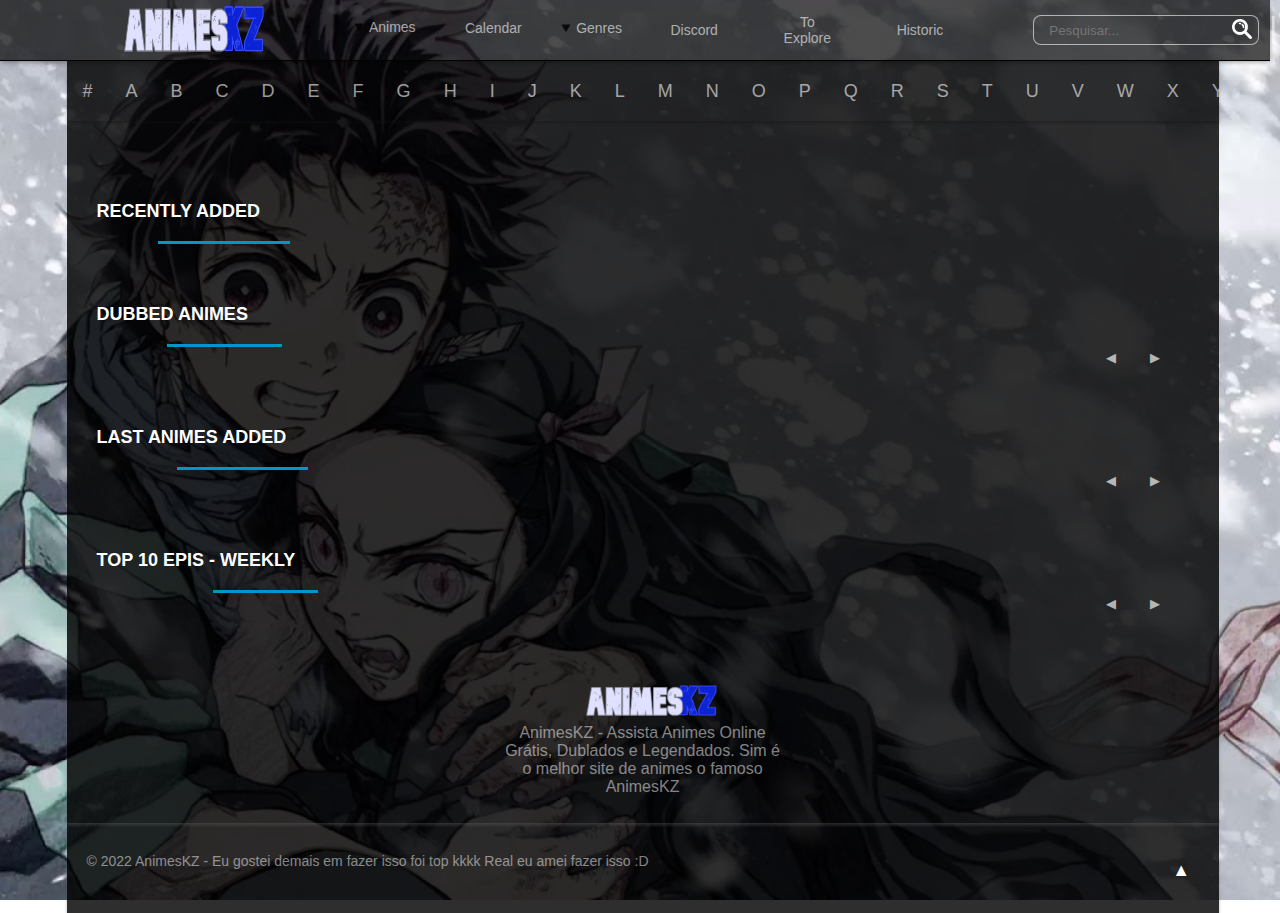
<file: index.html>
<!DOCTYPE html>
<html lang="pt-BR">
<head>
    <meta charset="UTF-8">
    <meta http-equiv="X-UA-Compatible" content="IE=edge">
    <meta name="viewport" content="width=device-width, initial-scale=1.0">
    <title>AnimesKZ</title>
    <link rel="shortcut icon" href="./Assets/img/favicon.png" type="image/x-icon">
    <link rel="stylesheet" href="./css/reset.css">
    <link rel="stylesheet" href="./css/style.css">
</head>
<body>
    <header>
        <nav class="nav">
            <div class="conteiner">
                <ul class="ul">
                    <img src="./Assets/img/logo3.png" alt="Logo do animes la" class="logo">
                    
                    <li class="li2">
                        <details class="details1" open>
                            <summary>Animes</summary>
                            <div class="tamanho">
                                <ul class="ul2">
                                    <li><a href="#">Movies</a></li>
                                    <li><a href="#">Chineses</a></li>
                                    <li><a href="#">Collection</a></li>
                                </ul>
                                <ul class="ul2">
                                    <li><a href="#">All</a></li>
                                    <li><a href="#">Cartoons</a></li>
                                    <li><a href="#">Popular</a></li>
                                </ul>
                                <ul class="ul2"> 
                                    <li><a href="#">Episodes</a></li>
                                    <li><a href="#">Dubbed</a></li>
                                </ul>
                            </div>
                        </details>
                    </li>
                    
                    <li class="li po"><a href="#">Calendar</a></li>

                    <li class="li3">
                        <details class="details2" open> 
                            <summary>Genres</summary>
                            <div class="tamanho2">
                                <ul class="ul3">
                                    <li><a href="#">Action</a></li>
                                    <li><a href="#">Adventure</a></li>
                                    <li><a href="#">Drama</a></li>
                                </ul>
                                <ul class="ul3">
                                    <li><a href="#">Comedy</a></li>
                                    <li><a href="#">Ecchi</a></li>
                                    <li><a href="#">Fantasy</a></li>
                                </ul>
                                <ul class="ul3">
                                    <li><a href="#">Isekai</a></li>
                                    <li><a href="#">Super Power</a></li>
                                    <li><a href="#">Magic</a></li>
                                </ul>
                            </div>
                        </details>
                    </li>
                    
                    <li class="li"><a href="#">Discord</a></li>
                    
                    <li class="li"><a href="#">To Explore</a></li>

                    <li class="li"><a href="#">Historic</a></li>
                </ul>
                
                <form action="">
                    <label for="buscar" hidden>Search</label>
                    <input type="search" placeholder="Pesquisar..." id="buscar" class="buscar">
                </form>
                <button class="botao">
                    <img src="./Assets/img/lupa.png" onmousemove="this.src='./Assets/img/lupa2.png'"
                    onmouseout="this.src='./Assets/img/lupa.png'">
                </button>
                <span> | </span>
                <a href="./cadastrarAnime.html" target="_blank">
                    <img src="./Assets/img/usuario.png" class="img" onmousemove="this.src='./Assets/img/usuario2.png'" onmouseout="this.src='./Assets/img/usuario.png'">
                </a>
            </div>
        </nav>
        <div class="tamanho-submenu">
            <nav class="submenu"> 
                <ul class="ul5">
                    <li><a href="#">#</a></li>
                    <li><a href="#">A</a></li>
                    <li><a href="#">B</a></li>
                    <li><a href="#">C</a></li>
                    <li><a href="#">D</a></li>
                    <li><a href="#">E</a></li>
                    <li><a href="#">F</a></li>
                    <li><a href="#">G</a></li>
                    <li><a href="#">H</a></li>
                    <li><a href="#">I</a></li>
                    <li><a href="#">J</a></li>
                    <li><a href="#">K</a></li>
                    <li><a href="#">L</a></li>
                    <li><a href="#">M</a></li>
                    <li><a href="#">N</a></li>
                    <li><a href="#">O</a></li>
                    <li><a href="#">P</a></li>
                    <li><a href="#">Q</a></li>
                    <li><a href="#">R</a></li>
                    <li><a href="#">S</a></li>
                    <li><a href="#">T</a></li>
                    <li><a href="#">U</a></li>
                    <li><a href="#">V</a></li>
                    <li><a href="#">W</a></li>
                    <li><a href="#">X</a></li>
                    <li><a href="#">Y</a></li>
                    <li><a href="#">Z</a></li>
                </ul>
            </nav>
        </div>
    </header>
    <Main class="conteiner-main">
        <h2 class="h2 h2dif">RECENTLY ADDED</h2>
        <div class="border border2"></div>
        <nav class="lancamento">   

        </nav>

        <h2 class="h2 h2dif">DUBBED ANIMES</h2>
        <div class="border border3"></div>

        <button class="lado" id="B1">◀</button>
        <button class="lado1" id="BL1">▶</button>
        <nav class="lancamento">

        </nav>

        <h2 class="h2 h2dif">LAST ANIMES ADDED</h2>
        <div class="border border4"></div>
        
        <button class="lado" id="B2">◀</button>
        <button class="lado1" id="BL2">▶</button>
        
        <nav class="lancamento">

        </nav>

        <h2 class="h2 h2dif">TOP 10 EPIS - WEEKLY</h2>
        <div class="border border5"></div>
        
        <button class="lado" id="B3">◀</button>
        <button class="lado1" id="BL3">▶</button>
        <nav class="lancamento">

        </nav>
    </Main> 
    <footer class="conteiner-footer">
        <div class="tamanho4"> 
            <nav class="footer">
                <details open class="details12">
                    <summary>Link 1</summary>
                    <ul class = "ulfooter">
                        <li><a href="#">Animes</a></li>
                        <li><a href="#">Dubbed</a></li>
                        <li><a href="#">Movies</a></li>
                        <li><a href="#">Calendar</a></li>
                        <li><a href="#">Popular</a></li>
                        <li><a href="#">Chineses</a></li>
                        <li><a href="#">Cartoons</a></li>
                        <li><a href="#">Requests</a></li>
                    </ul>
                </details>
                <details open class="details12 details123">
                    <summary>Link 2</summary>
                    <ul class = "ulfooter2">
                        <li><a href="#">Discor</a></li>
                        <li><a href="#">To explore</a></li>
                        <li><a href="#">Collection</a></li>
                        <li><a href="#">Animes</a></li>
                    </ul>
                </details>
            </nav>
            <figure class="footer-logo">
                <img src="./Assets/img/logo3.png" alt="logo animesup">
                <figcaption>AnimesKZ - Assista Animes Online Grátis, Dublados e Legendados. Sim é o melhor site de animes o famoso AnimesKZ</figcaption>
            </figure>
        </div>
        <div class="tamanho5">
            <p>© 2022 AnimesKZ - Eu gostei demais em fazer isso foi top kkkk Real eu amei fazer isso :D</p>
            <button><a href="#top">▲</a></button>
        </div>
    </footer>
    
    <script type="module"  src="./js/Modules/index.js"></script>
</body>
</html>
</file>
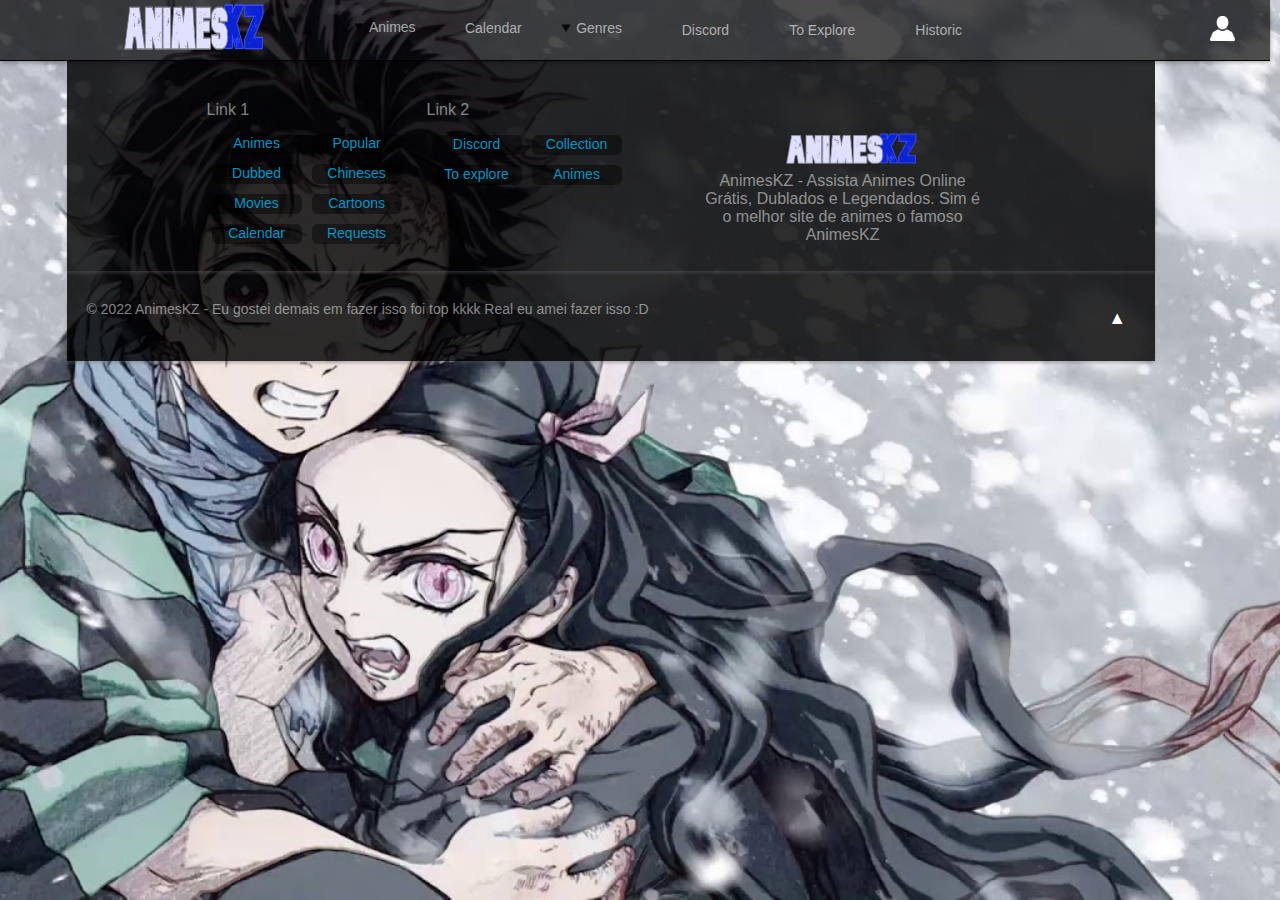
<file: AnimeDetails.html>
<!DOCTYPE html>
<html lang="pt-BR">
<head>
    <meta charset="UTF-8">
    <meta http-equiv="X-UA-Compatible" content="IE=edge">
    <meta name="viewport" content="width=device-width, initial-scale=1.0">
    <title>AnimesKZ</title>
    <link rel="shortcut icon" href="./img/favicon.png" type="image/x-icon">
    <link rel="stylesheet" href="./css/reset.css">
    <link rel="stylesheet" href="./css/animeDetails.css">
</head>
<body>
    <header>
        <nav class="nav">
            <div class="conteiner">
                <ul class="ul">
                    <a href="./index.html"><img src="./img/logo3.png" alt="Logo do animes la" class="logo"></a>
                    
                    <li class="li2">
                        <details class="details1" open>
                            <summary>Animes</summary>
                            <div class="tamanho">
                                <ul class="ul2">
                                    <li><a href="#">Movies</a></li>
                                    <li><a href="#">Chineses</a></li>
                                    <li><a href="#">Collection</a></li>
                                </ul>
                                <ul class="ul2">
                                    <li><a href="#">All</a></li>
                                    <li><a href="#">Cartoons</a></li>
                                    <li><a href="#">Popular</a></li>
                                </ul>
                                <ul class="ul2"> 
                                    <li><a href="#">Episodes</a></li>
                                    <li><a href="#">Dubbed</a></li>
                                </ul>
                            </div>
                        </details>
                    </li>
                    
                    <li class="li po"><a href="#">Calendar</a></li>

                    <li class="li3">
                        <details class="details2" open> 
                            <summary>Genres</summary>
                            <div class="tamanho2">
                                <ul class="ul3">
                                    <li><a href="#">Action</a></li>
                                    <li><a href="#">Adventure</a></li>
                                    <li><a href="#">Drama</a></li>
                                </ul>
                                <ul class="ul3">
                                    <li><a href="#">Comedy</a></li>
                                    <li><a href="#">Ecchi</a></li>
                                    <li><a href="#">Fantasy</a></li>
                                </ul>
                                <ul class="ul3">
                                    <li><a href="#">Isekai</a></li>
                                    <li><a href="#">Super Power</a></li>
                                    <li><a href="#">Magic</a></li>
                                </ul>
                            </div>
                        </details>
                    </li>
                    
                    <li class="li"><a href="#">Discord</a></li>
                    
                    <li class="li"><a href="#">To Explore</a></li>

                    <li class="li"><a href="#">Historic</a></li>
                </ul>
                <a href="./cadastrarAnime.html" target="_blank">
                    <img src="./img/usuario.png" class="img" onmousemove="this.src='./img/usuario2.png'" onmouseout="this.src='./img/usuario.png'">
                </a>
            </div>
        </nav>
    </header>
    <main>
        <div class="conteiner-Main">
            <div class="conteiner-Main2">
            </div>

            <div class="conteiner-Top">
                
            </div>
        </div>            
    </main>
    <footer class="conteiner-footer">
        <div class="tamanho4"> 
            <nav class="footer">
                <details open class="details12">
                    <summary>Link 1</summary>
                    <ul class = "ulfooter">
                        <li><a href="#">Animes</a></li>
                        <li><a href="#">Dubbed</a></li>
                        <li><a href="#">Movies</a></li>
                        <li><a href="#">Calendar</a></li>
                        <li><a href="#">Popular</a></li>
                        <li><a href="#">Chineses</a></li>
                        <li><a href="#">Cartoons</a></li>
                        <li><a href="#">Requests</a></li>
                    </ul>
                </details>
                <details open class="details12 details123">
                    <summary>Link 2</summary>
                    <ul class = "ulfooter2">
                        <li><a href="#">Discord</a></li>
                        <li><a href="#">To explore</a></li>
                        <li><a href="#">Collection</a></li>
                        <li><a href="#">Animes</a></li>
                    </ul>
                </details>
            </nav>
            <figure class="footer-logo">
                <img src="./img/logo3.png" alt="logo animesup">
                <figcaption>AnimesKZ - Assista Animes Online Grátis, Dublados e Legendados. Sim é o melhor site de animes o famoso AnimesKZ</figcaption>
            </figure>
        </div>
        <div class="tamanho5">
            <p>© 2022 AnimesKZ - Eu gostei demais em fazer isso foi top kkkk Real eu amei fazer isso :D</p>
            <button><a href="#top">▲</a></button>
        </div>
    </footer>
    <script type="module" src="./js/js-AnimeDetails/anime.js"></script>
</body>
</html>
</file>
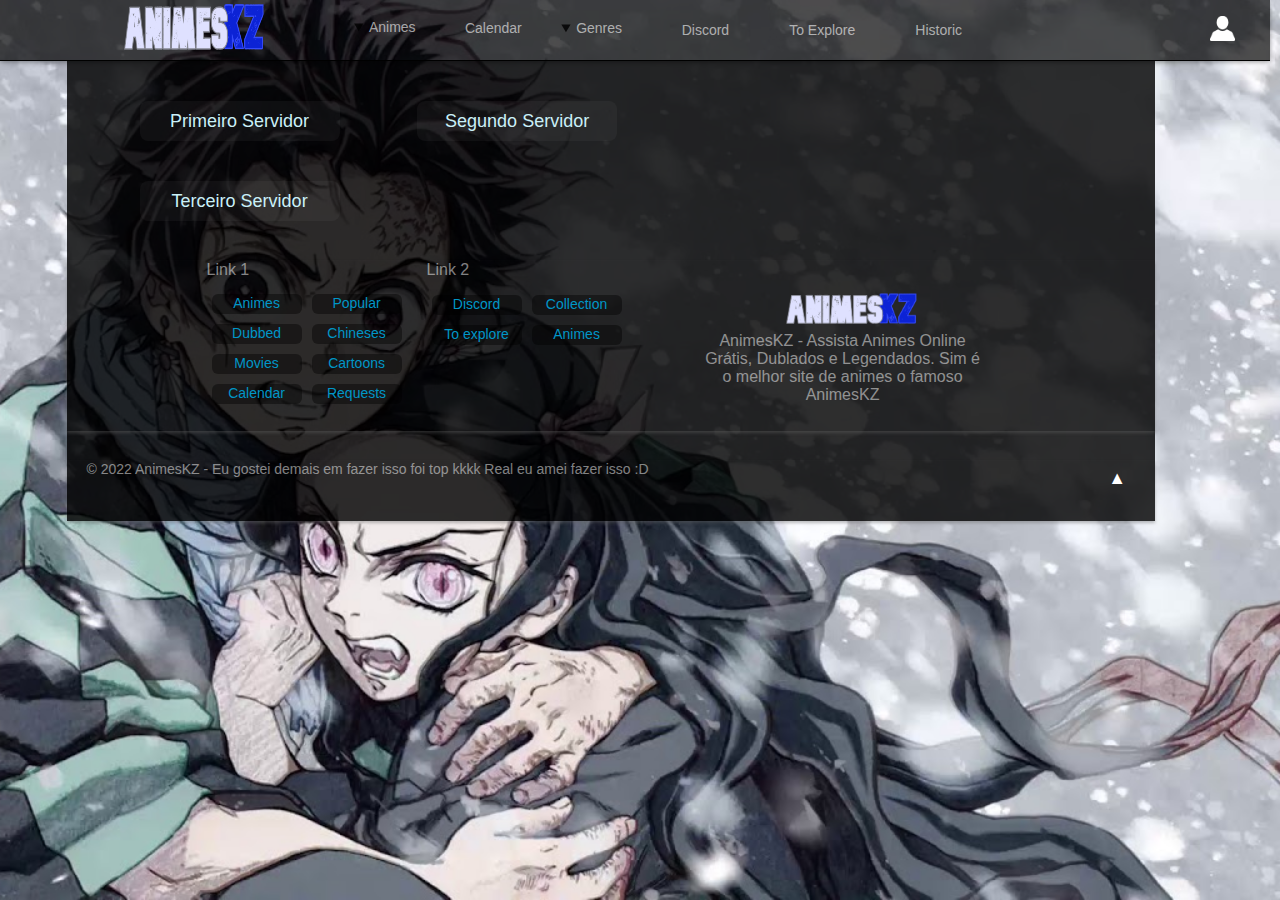
<file: episodio.html>
<!DOCTYPE html>
<html lang="pt-BR">
<head>
    <meta charset="UTF-8">
    <meta http-equiv="X-UA-Compatible" content="IE=edge">
    <meta name="viewport" content="width=device-width, initial-scale=1.0">
    <title>AnimesKZ</title>
    <link rel="shortcut icon" href="./img/favicon.png" type="image/x-icon">
    <link rel="stylesheet" href="./css/reset.css">
    <link rel="stylesheet" href="./css/episodio.css">
</head>
<body>
    <header>
        <nav class="nav">
            <div class="conteiner">
                <ul class="ul">
                    <a href="./index.html"><img src="./img/logo3.png" alt="Logo do animes la" class="logo"></a>
                    
                    <li class="li2">
                        <details class="details1" open>
                            <summary>Animes</summary>
                            <div class="tamanho">
                                <ul class="ul2">
                                    <li><a href="#">Movies</a></li>
                                    <li><a href="#">Chineses</a></li>
                                    <li><a href="#">Collection</a></li>
                                </ul>
                                <ul class="ul2">
                                    <li><a href="#">All</a></li>
                                    <li><a href="#">Cartoons</a></li>
                                    <li><a href="#">Popular</a></li>
                                </ul>
                                <ul class="ul2"> 
                                    <li><a href="#">Episodes</a></li>
                                    <li><a href="#">Dubbed</a></li>
                                </ul>
                            </div>
                        </details>
                    </li>
                    
                    <li class="li po"><a href="#">Calendar</a></li>

                    <li class="li3">
                        <details class="details2" open> 
                            <summary>Genres</summary>
                            <div class="tamanho2">
                                <ul class="ul3">
                                    <li><a href="#">Action</a></li>
                                    <li><a href="#">Adventure</a></li>
                                    <li><a href="#">Drama</a></li>
                                </ul>
                                <ul class="ul3">
                                    <li><a href="#">Comedy</a></li>
                                    <li><a href="#">Ecchi</a></li>
                                    <li><a href="#">Fantasy</a></li>
                                </ul>
                                <ul class="ul3">
                                    <li><a href="#">Isekai</a></li>
                                    <li><a href="#">Super Power</a></li>
                                    <li><a href="#">Magic</a></li>
                                </ul>
                            </div>
                        </details>
                    </li>
                    
                    <li class="li"><a href="#">Discord</a></li>
                    
                    <li class="li"><a href="#">To Explore</a></li>

                    <li class="li"><a href="#">Historic</a></li>
                </ul>
                <a href="./cadastrarAnime.html" target="_blank">
                    <img src="./img/usuario.png" class="img" onmousemove="this.src='./img/usuario2.png'" onmouseout="this.src='./img/usuario.png'">
                </a>
            </div>
        </nav>
    </header>
    <main>
        <div class="conteiner-Main">
            <div class="conteiner-Main2">
                <button class="button" id="3">Primeiro Servidor</button>
                <button class="button" id="1">Segundo Servidor</button>
                <button class="button" id="2">Terceiro Servidor</button>
            </div>

            <div class="conteiner-Top">
            </div>
        </div>            
    </main>
    <footer class="conteiner-footer">
        <div class="tamanho4"> 
            <nav class="footer">
                <details open class="details12">
                    <summary>Link 1</summary>
                    <ul class = "ulfooter">
                        <li><a href="#">Animes</a></li>
                        <li><a href="#">Dubbed</a></li>
                        <li><a href="#">Movies</a></li>
                        <li><a href="#">Calendar</a></li>
                        <li><a href="#">Popular</a></li>
                        <li><a href="#">Chineses</a></li>
                        <li><a href="#">Cartoons</a></li>
                        <li><a href="#">Requests</a></li>
                    </ul>
                </details>
                <details open class="details12 details123">
                    <summary>Link 2</summary>
                    <ul class = "ulfooter2">
                        <li><a href="#">Discord</a></li>
                        <li><a href="#">To explore</a></li>
                        <li><a href="#">Collection</a></li>
                        <li><a href="#">Animes</a></li>
                    </ul>
                </details>
            </nav>
            <figure class="footer-logo">
                <img src="./img/logo3.png" alt="logo animesup">
                <figcaption>AnimesKZ - Assista Animes Online Grátis, Dublados e Legendados. Sim é o melhor site de animes o famoso AnimesKZ</figcaption>
            </figure>
        </div>
        <div class="tamanho5">
            <p>© 2022 AnimesKZ - Eu gostei demais em fazer isso foi top kkkk Real eu amei fazer isso :D</p>
            <button><a href="#top">▲</a></button>
        </div>
    </footer>
    <script type="module" src="./js/js-Episodio/episodio.js"></script>
</body>
</html>
</file>
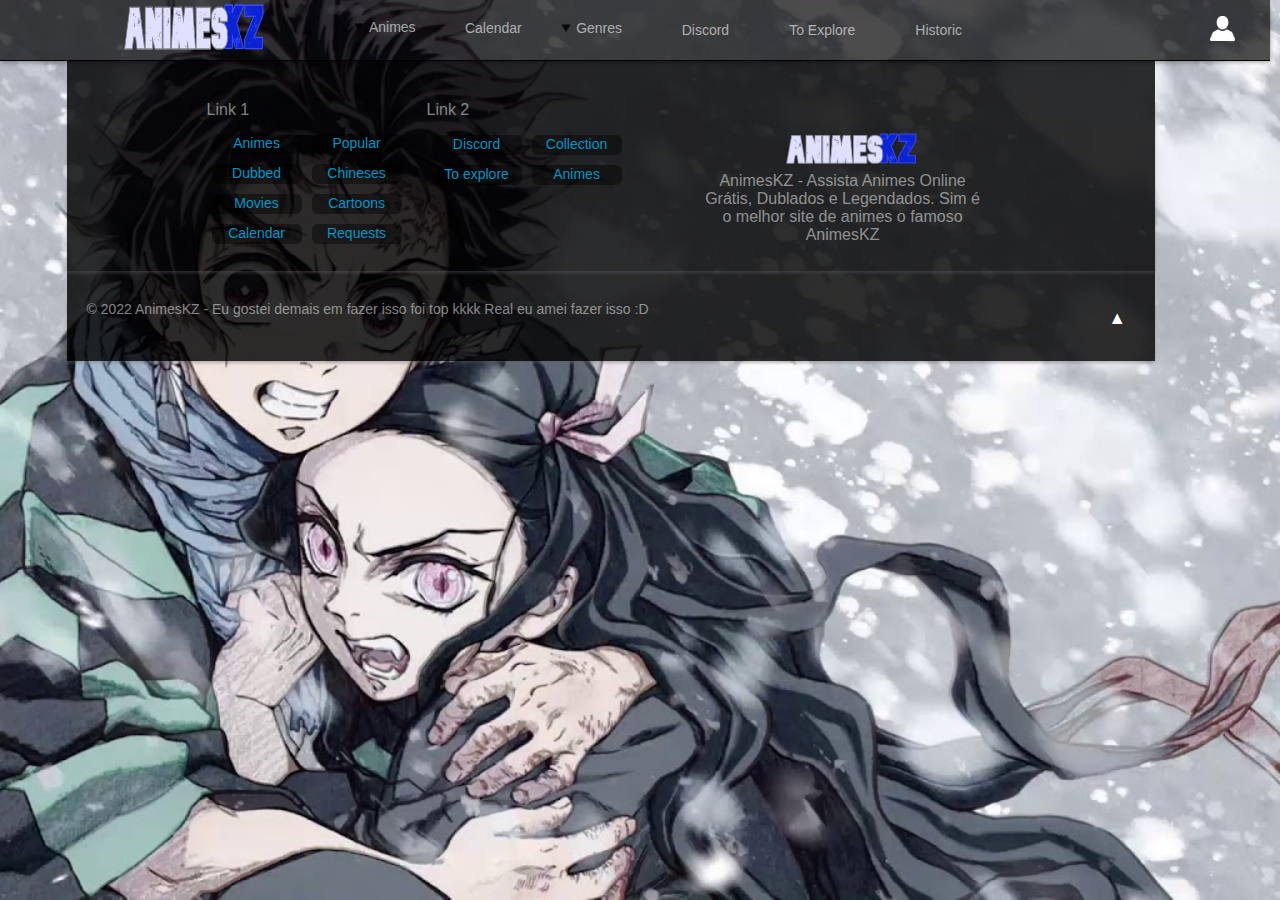
<file: Pages/AnimeDetails.html>
<!DOCTYPE html>
<html lang="pt-BR">
<head>
    <meta charset="UTF-8">
    <meta http-equiv="X-UA-Compatible" content="IE=edge">
    <meta name="viewport" content="width=device-width, initial-scale=1.0">
    <title>AnimesKZ</title>
    <link rel="shortcut icon" href="../Assets/img/favicon.png" type="image/x-icon">
    <link rel="stylesheet" href="../css/reset.css">
    <link rel="stylesheet" href="../css/animeDetails.css">
</head>
<body>
    <header>
        <nav class="nav">
            <div class="conteiner">
                <ul class="ul">
                    <a href="../index.html"><img src="../Assets/img/logo3.png" alt="Logo do animes la" class="logo"></a>
                    
                    <li class="li2">
                        <details class="details1" open>
                            <summary>Animes</summary>
                            <div class="tamanho">
                                <ul class="ul2">
                                    <li><a href="#">Movies</a></li>
                                    <li><a href="#">Chineses</a></li>
                                    <li><a href="#">Collection</a></li>
                                </ul>
                                <ul class="ul2">
                                    <li><a href="#">All</a></li>
                                    <li><a href="#">Cartoons</a></li>
                                    <li><a href="#">Popular</a></li>
                                </ul>
                                <ul class="ul2"> 
                                    <li><a href="#">Episodes</a></li>
                                    <li><a href="#">Dubbed</a></li>
                                </ul>
                            </div>
                        </details>
                    </li>
                    
                    <li class="li po"><a href="#">Calendar</a></li>

                    <li class="li3">
                        <details class="details2" open> 
                            <summary>Genres</summary>
                            <div class="tamanho2">
                                <ul class="ul3">
                                    <li><a href="#">Action</a></li>
                                    <li><a href="#">Adventure</a></li>
                                    <li><a href="#">Drama</a></li>
                                </ul>
                                <ul class="ul3">
                                    <li><a href="#">Comedy</a></li>
                                    <li><a href="#">Ecchi</a></li>
                                    <li><a href="#">Fantasy</a></li>
                                </ul>
                                <ul class="ul3">
                                    <li><a href="#">Isekai</a></li>
                                    <li><a href="#">Super Power</a></li>
                                    <li><a href="#">Magic</a></li>
                                </ul>
                            </div>
                        </details>
                    </li>
                    
                    <li class="li"><a href="#">Discord</a></li>
                    
                    <li class="li"><a href="#">To Explore</a></li>

                    <li class="li"><a href="#">Historic</a></li>
                </ul>
                <a href="./Assets/cadastrarAnime.html" target="_blank">
                    <img src="../Assets/img/usuario.png" class="img" onmousemove="this.src='../Assets/img/usuario2.png'" onmouseout="this.src='../Assets/img/usuario.png'">
                </a>
            </div>
        </nav>
    </header>
    <main>
        <div class="conteiner-Main">
            <div class="conteiner-Main2">
            </div>

            <div class="conteiner-Top">
                
            </div>
        </div>            
    </main>
    <footer class="conteiner-footer">
        <div class="tamanho4"> 
            <nav class="footer">
                <details open class="details12">
                    <summary>Link 1</summary>
                    <ul class = "ulfooter">
                        <li><a href="#">Animes</a></li>
                        <li><a href="#">Dubbed</a></li>
                        <li><a href="#">Movies</a></li>
                        <li><a href="#">Calendar</a></li>
                        <li><a href="#">Popular</a></li>
                        <li><a href="#">Chineses</a></li>
                        <li><a href="#">Cartoons</a></li>
                        <li><a href="#">Requests</a></li>
                    </ul>
                </details>
                <details open class="details12 details123">
                    <summary>Link 2</summary>
                    <ul class = "ulfooter2">
                        <li><a href="#">Discord</a></li>
                        <li><a href="#">To explore</a></li>
                        <li><a href="#">Collection</a></li>
                        <li><a href="#">Animes</a></li>
                    </ul>
                </details>
            </nav>
            <figure class="footer-logo">
                <img src="../Assets/img/logo3.png" alt="logo animesup">
                <figcaption>AnimesKZ - Assista Animes Online Grátis, Dublados e Legendados. Sim é o melhor site de animes o famoso AnimesKZ</figcaption>
            </figure>
        </div>
        <div class="tamanho5">
            <p>© 2022 AnimesKZ - Eu gostei demais em fazer isso foi top kkkk Real eu amei fazer isso :D</p>
            <button><a href="#top">▲</a></button>
        </div>
    </footer>
    <script type="module" src="../js/Controllers/anime.js"></script>
</body>
</html>
</file>
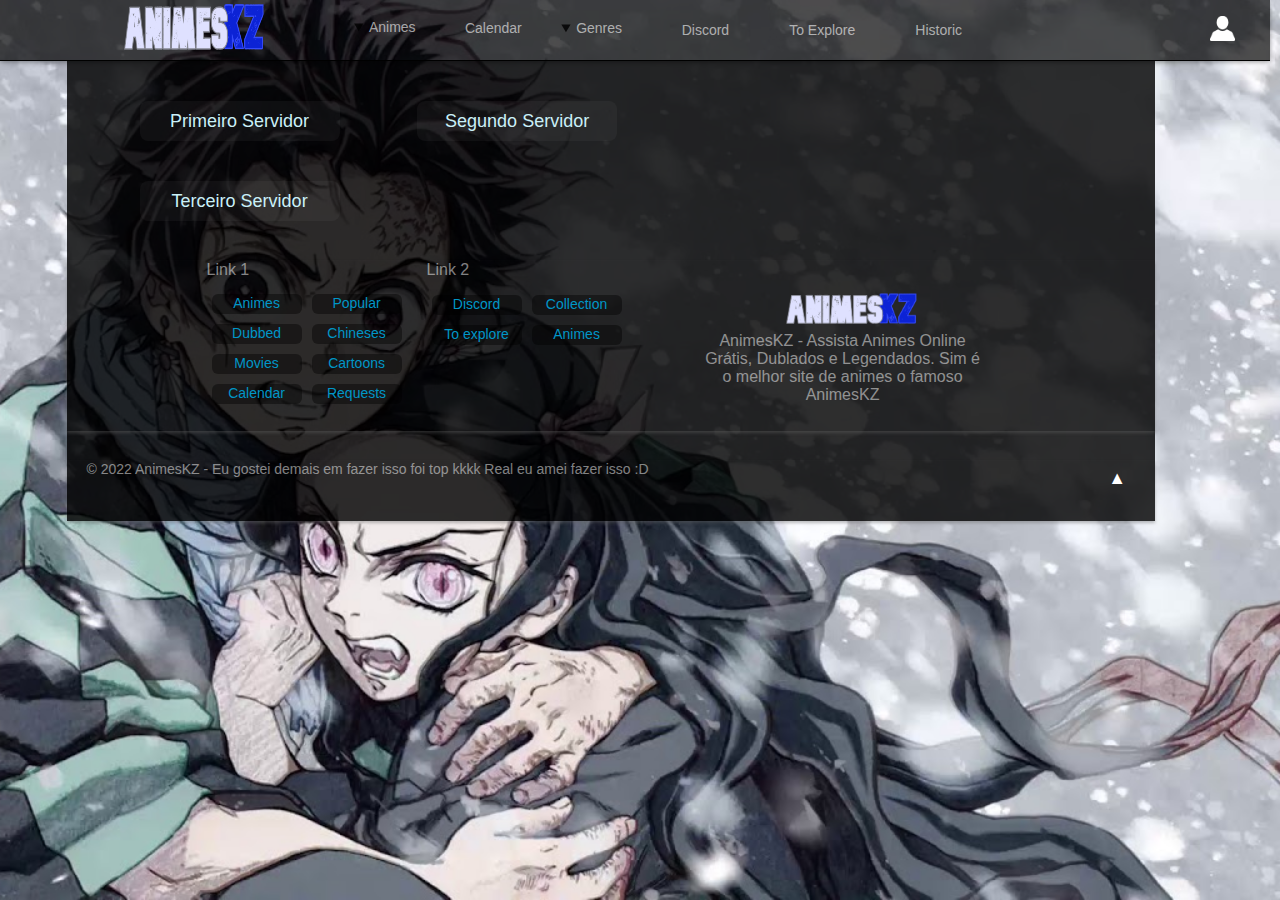
<file: Pages/episodio.html>
<!DOCTYPE html>
<html lang="pt-BR">
<head>
    <meta charset="UTF-8">
    <meta http-equiv="X-UA-Compatible" content="IE=edge">
    <meta name="viewport" content="width=device-width, initial-scale=1.0">
    <title>AnimesKZ</title>
    <link rel="shortcut icon" href="../Assets/img/favicon.png" type="image/x-icon">
    <link rel="stylesheet" href="../css/reset.css">
    <link rel="stylesheet" href="../css/episodio.css">
</head>
<body>
    <header>
        <nav class="nav">
            <div class="conteiner">
                <ul class="ul">
                    <a href="../index.html"><img src="../Assets/img/logo3.png" alt="Logo do animes la" class="logo"></a>
                    
                    <li class="li2">
                        <details class="details1" open>
                            <summary>Animes</summary>
                            <div class="tamanho">
                                <ul class="ul2">
                                    <li><a href="#">Movies</a></li>
                                    <li><a href="#">Chineses</a></li>
                                    <li><a href="#">Collection</a></li>
                                </ul>
                                <ul class="ul2">
                                    <li><a href="#">All</a></li>
                                    <li><a href="#">Cartoons</a></li>
                                    <li><a href="#">Popular</a></li>
                                </ul>
                                <ul class="ul2"> 
                                    <li><a href="#">Episodes</a></li>
                                    <li><a href="#">Dubbed</a></li>
                                </ul>
                            </div>
                        </details>
                    </li>
                    
                    <li class="li po"><a href="#">Calendar</a></li>

                    <li class="li3">
                        <details class="details2" open> 
                            <summary>Genres</summary>
                            <div class="tamanho2">
                                <ul class="ul3">
                                    <li><a href="#">Action</a></li>
                                    <li><a href="#">Adventure</a></li>
                                    <li><a href="#">Drama</a></li>
                                </ul>
                                <ul class="ul3">
                                    <li><a href="#">Comedy</a></li>
                                    <li><a href="#">Ecchi</a></li>
                                    <li><a href="#">Fantasy</a></li>
                                </ul>
                                <ul class="ul3">
                                    <li><a href="#">Isekai</a></li>
                                    <li><a href="#">Super Power</a></li>
                                    <li><a href="#">Magic</a></li>
                                </ul>
                            </div>
                        </details>
                    </li>
                    
                    <li class="li"><a href="#">Discord</a></li>
                    
                    <li class="li"><a href="#">To Explore</a></li>

                    <li class="li"><a href="#">Historic</a></li>
                </ul>
                <a href="./cadastrarAnime.html" target="_blank">
                    <img src="../Assets/img/usuario.png" class="img" onmousemove="this.src='../Assets/img/usuario2.png'" onmouseout="this.src='../Assets/img/usuario.png'">
                </a>
            </div>
        </nav>
    </header>
    <main>
        <div class="conteiner-Main">
            <div class="conteiner-Main2">
                <button class="button" id="3">Primeiro Servidor</button>
                <button class="button" id="1">Segundo Servidor</button>
                <button class="button" id="2">Terceiro Servidor</button>
            </div>

            <div class="conteiner-Top">
            </div>
        </div>            
    </main>
    <footer class="conteiner-footer">
        <div class="tamanho4"> 
            <nav class="footer">
                <details open class="details12">
                    <summary>Link 1</summary>
                    <ul class = "ulfooter">
                        <li><a href="#">Animes</a></li>
                        <li><a href="#">Dubbed</a></li>
                        <li><a href="#">Movies</a></li>
                        <li><a href="#">Calendar</a></li>
                        <li><a href="#">Popular</a></li>
                        <li><a href="#">Chineses</a></li>
                        <li><a href="#">Cartoons</a></li>
                        <li><a href="#">Requests</a></li>
                    </ul>
                </details>
                <details open class="details12 details123">
                    <summary>Link 2</summary>
                    <ul class = "ulfooter2">
                        <li><a href="#">Discord</a></li>
                        <li><a href="#">To explore</a></li>
                        <li><a href="#">Collection</a></li>
                        <li><a href="#">Animes</a></li>
                    </ul>
                </details>
            </nav>
            <figure class="footer-logo">
                <img src="../Assets/img/logo3.png" alt="logo animesup">
                <figcaption>AnimesKZ - Assista Animes Online Grátis, Dublados e Legendados. Sim é o melhor site de animes o famoso AnimesKZ</figcaption>
            </figure>
        </div>
        <div class="tamanho5">
            <p>© 2022 AnimesKZ - Eu gostei demais em fazer isso foi top kkkk Real eu amei fazer isso :D</p>
            <button><a href="#top">▲</a></button>
        </div>
    </footer>
    <script type="module" src="../js/Controllers/episodio.js"></script>
</body>
</html>
</file>
<file: css/style.css>
body{
    background-image: url(../img/Backgorund.jpg);
    overflow-x: hidden;
    background-attachment: fixed;
    position: relative;
    background-size: cover;
    background-repeat: no-repeat;
    background-position: center;
}
.nav{
    display: flex;
    width: 99.2vw;
    display: flex;
    flex-wrap: nowrap;
    justify-content: space-around;
    align-items: center;
    box-shadow: 0 1px 5px rgb(0 0 0 / 40%);
    border-bottom: 1px solid #000;
    background-color: #000000b2;
}
.conteiner{
    width: 1200px;
    height: 60px;
    display: flex;
    flex-wrap: nowrap;
    align-items: center;
    
}
.conteiner .ul{
    display: flex;
    flex-direction: row;
    align-items: center;
    font-size: 14px;
}

.conteiner .ul .logo{
    height: 60px;
    width: 300px;
    margin-bottom: 5px;
}

.conteiner .ul .li{
    padding: 0px 30px;
    text-align: center;
}
.conteiner .ul .po{
    margin-bottom: 5px;
}
.conteiner .ul .li2{
    margin-bottom: 32px;
    padding: 0px 0px;
    margin-left: 0px;
    width: 100px;
}
.conteiner .ul .tamanho{
    padding-left: 20px;
    margin-bottom: 20px;
    padding: 0px 20px;
    width: 300px;
    display: flex;
    transform: matrix(1, 0, 0, 1, 10, 0);
}
.conteiner .ul .li3{
    margin-bottom: 18px;
    padding: 0px 0px;
    width: 100px;
}
.conteiner .ul .tamanho2{
    width: 300px;
    padding-left: 20px;
    display: flex;
    transform: matrix(1, 0, 0, 1, 10, 0);

}
.conteiner .ul .tamanho .ul2,.conteiner .ul .tamanho2 .ul3{
    list-style-type: "▸";
    color: rgba(255, 255, 255, 0.6);
}
.conteiner .ul .tamanho .ul2 li{
    margin-right: 30px;
    margin-bottom: 15px;
    text-align: left;
}
.conteiner .ul .tamanho2 .ul3 li{
    margin-right: 30px;
    margin-bottom: 15px;
    text-align: left;
}
.conteiner .ul .li a, .li2  a, .li2 summary, .li3 a, .li3 summary{
    color: rgba(255, 255, 255, 0.6);
    text-decoration: none;
}
.conteiner .ul  .li2 .details1{
    margin-top: 29px;
    text-align: center;
}
.conteiner .ul  .li3 .details2{
    width: 80px;
    margin-top: 17px;
    text-align: center;
}
.conteiner .details1[open], .conteiner .details2[open]{
    overflow: hidden;
    height: 20px;
}
.conteiner .details1[open]:hover, .conteiner .details2[open]:hover{
    overflow: visible;
}
.details1[open]:hover  .tamanho, .conteiner .details2[open]:hover .tamanho2{
    background-color: rgba(0, 0, 0, 0.813);
}
.conteiner .details1[open] .ul2{
    padding-top: 29px;
    display: inline-block;
}
.conteiner .details2[open] .ul3{
    padding-top: 29px;
    display: inline-block;
}

/* Parte do hover para mudar de cor*/
    .conteiner .ul .li2 summary:hover{
        color: #0096c7;
        cursor: pointer;
    }
    .conteiner .ul .li2 summary::marker{
        color: #000000d1;
    }
    .conteiner .ul .li2 .details1 .tamanho .ul2 li:hover{
        color: #0096c7;
    }
    .conteiner .ul .li2 .details1 .tamanho .ul2 a:hover{
        color: #0096c7;
    }
    
    .conteiner .ul .li3 summary:hover{
        color: #0096c7;
        cursor: pointer;
    }
    .conteiner .ul .li3 summary::marker{
        color: #000000d1;
    }
    .conteiner .ul .li3 .details2 .tamanho2 .ul3 li:hover{
        color: #0096c7;
    }
    .conteiner .ul .li3 .details2 .tamanho2 .ul3 a:hover{
        color: #0096c7;
    }

    .conteiner .ul .li a:hover{
        color: #0096c7;
    }

/* Pesquisa */
    .botao img{
        height: 20px;
        width: 20px;
    }
    .botao{
        background-color: rgba(0, 0, 0, 0);
        border: 0.5px solid rgba(255, 255, 255, 0.6);
        border-left: 0px;
        height: 30px;
        border-top-right-radius: 8px;
        border-bottom-right-radius: 8px;
    }

    .buscar{
        margin: 0 auto;
        margin-left: 60px;
        height: 30px;
        background-color: rgba(0, 0, 0, 0);
        color: rgba(255, 255, 255, 0.6);
        border: 0.5px solid rgba(255, 255, 255, 0.6);
        border-right: 0px solid rgba(255, 255, 255, 0.6);
        border-top-left-radius: 8px;
        border-bottom-left-radius: 8px;
        padding-left: 15px;
    }
    
    .buscar:hover,.buscar:focus, .buscar::selection{
        outline: none;
    }

    span{
        padding: 0px 10px 5px;
        font-size: 30px;
        color: rgba(255, 255, 255, 0.6);
        cursor: pointer;
    }

    .img{
        height: 25px;
        width: 25px;
    }

/* SubMenu */
    .tamanho-submenu{
        margin-left: 5.2%;
        width: 90vw;
        height: 60px;
        background-color: #000000d1;
        overflow-x: scroll;
        overflow-y: hidden;
        box-shadow: 0px 2px 3px rgba(101, 101, 101, 0.424);
    }

    .tamanho-submenu::-webkit-scrollbar-track{
        display: none;
    }

    .tamanho-submenu::-webkit-scrollbar{
        display: none;
    }


    .submenu .ul5{
        display: flex;
        justify-content: space-around;
        font-size: 18px;
        text-align: center;
    }
    .submenu .ul5 li{
        padding: 20px 17px 18px 16px;
        width: 59px;
    }
    .submenu .ul5 li:hover{
        cursor: pointer;
        background-color: #0096c7;
    }
    
    .submenu .ul5 li a{
        color: rgba(255, 255, 255, 0.6);
        text-align: center;
        font-weight: 400;
        text-decoration: none;
    }

    .submenu .ul5 li:hover a{
        color: white;
    }

/* main */
    .conteiner-main{
        margin-left: 5.2%;
        width: 90vw;
        height: 100%;
        display: flex;
        padding-top: 20px;
        background-color: #000000d1;
        display: inline-block;
    }


    .conteiner-main .h2{
        color: rgb(255, 255, 255);
        margin-left: 30px;
        height: 20px;
        font-weight: bold;
        font-size: 18px;
        text-transform: uppercase;
    }

    .conteiner-main .border{
        border-bottom: 3px solid #0096c7;
        width: 75px;
        margin-top: 20px;
        margin-left: 101px;
    }


    .conteiner-main .lancamento ul{
        margin-left: 10px;
        display: flex;
        width: 89.5vw;
        overflow: auto;
        padding: 0px 2.5%;
        transition: 0.8s;
    }

    .conteiner-main .lancamento ul::-webkit-scrollbar-track {
        display: none;
    }
   
    .conteiner-main .lancamento ul::-webkit-scrollbar {
        width: 6px;
        background: #F4F4F4;
        display: none;
    }
    .conteiner-main .lancamento ul::-webkit-scrollbar-thumb {
        background: #dad7d7;
    }
    
    .conteiner-main .lancamento ul li{
        margin-right: 55px;
    }

    .conteiner-main .lancamento figure{
        height: 259px; 
        width: 185px;
        overflow: hidden;
        border-radius: 8px;
        margin: 0 auto;
        margin-top: 30px;
    }

    .conteiner-main .lancamento a{
        text-decoration: none;
    }
    .conteiner-main .lancamento p{
        color: rgb(255, 255, 255);
        margin-top: 10px;
        margin-bottom: 10px;
        width: 185px;
        height: 18px;
        text-overflow: ellipsis;
        overflow: hidden;
        text-align: center;
        white-space: nowrap;
    }
    
    /* parte do hover do lançamentos */
    .conteiner-main .lancamento li:hover figure img{
        filter: brightness(40%);
    }
    
    .conteiner-main .lancamento li:hover p{
        color: #0096c7;
    }

/* Adicionado Recentes */
    .conteiner-main .h2dif{
        margin-top: 60px;
    }
    .conteiner-main .border2{
        margin-left: 91px;
        width: 132px;
    }

    .conteiner-main .lancamento .ul{
        margin-top: 50px;
        display: flex;
        width: 90.4vw;
        margin-left: 6%;
        flex-wrap: wrap;
        overflow: auto;
    }


    .conteiner-main .lancamento .ul li{
        margin-right: 5%
    }
    
    .lancamento .ul li figure{
        width: 287px;
        height: 158px;
        border-radius: 8px;
        overflow: hidden;
    }
    .conteiner-main .lancamento .p2{
        width: 280px;
    }
    .conteiner-main .lancamento .p3{
        font-weight: 400;
        font-size: 14px;
        color: rgba(255, 255, 255, 0.5);
    }
    .conteiner-main .lancamento .p3:hover{
        color: rgba(255, 255, 255, 0.5);
    }

/* Filmes adicionados */
    .conteiner-main .border3{
        margin-left: 100px;
        width: 115px;
    }

 /* Ultimos animes lançados  */
    .conteiner-main .border4{
        margin-left: 110px;
        width: 131px;
    }

/*  TOP 10 EPIS - SEMANAL */
    .conteiner-main .border5{
        margin-left: 146px;
        width: 105px;
    }

    .conteiner-main .lancamento .ul5{
        margin-bottom: 50px;
    }

/* footer */

    .conteiner-footer{
        width: 90vw;
        background-color: #000000d1;
        margin-left: 5.2%;
        height: 100%;
        display: inline-block;
    }
    .conteiner-footer .tamanho4{
        margin-top: 40px;
        display: flex;
        justify-content: space-around;
        align-items: center;
        width: 100%;
        height: 170px;
        padding-left: 120px;
        padding-right: 120px;
        box-shadow: 0px 2px 3px rgba(101, 101, 101, 0.424);
    }
    
    .conteiner-footer .footer{
        display: flex;
        justify-content: space-between;
        margin-bottom: 80px;
        width: 30vw;
        margin-right: 80px;
    }
    .conteiner-footer .footer .details12{
        display: flex;
        height: 90px;
        flex-wrap: wrap;
        width: 200px;
        margin-left: 20px;
    }
    .conteiner-footer .footer .details12 .ulfooter2{
        display: flex;
        margin-top: 10px;
        align-items: center;
        flex-direction: column;
        height: 60px;
        width: 200px;
        flex-wrap: wrap;
    }
    .conteiner-footer .footer .details12 .ulfooter{
        display: flex;
        margin-top: 10px;
        align-items: center;
        flex-direction: column;
        height: 120px;
        width: 200px;
        flex-wrap: wrap;
    }

    .conteiner-footer .footer .details12 summary{
        
        color: rgba(255, 255, 255, 0.5);
        text-align: center;
        cursor:default;
    }


    .conteiner-footer .footer .details12 summary::marker{
        background-color: #000000d1;
        content: "";
    }

    .conteiner-footer .footer .details12 li{
        height: 20px;
        width: 90px;
        background-color: #00000068;
        margin: 5px 5px;
        text-align: center;
        border-radius: 6px;
    }

    .conteiner-footer .footer .details12 li a{
        color: #0096c7;
        font-size: 14px;
        text-decoration: none;
    }

    /* sistema de hover */
    .conteiner-footer .footer .details12 li:hover{
        background-color: #3a393968;
    }

    /* outro lado do footer */
    .conteiner-footer .footer-logo img{
        height: 40px;
        width: 280px;
    }
    .conteiner-footer .footer-logo{
        margin: 0 auto;
        overflow: visible;
    }
    .conteiner-footer .footer-logo figcaption{
        color: rgba(255, 255, 255, 0.5);
        display: flex;
        width: 280px;
        text-align: center;
    }

/* Parte final */
    .conteiner-footer .tamanho5{
        display: flex;
        width: 100%;
        height: 60px;
        margin-top: 30px;
        box-shadow: 0px 2px 3px rgba(101, 101, 101, 0.424);
        justify-content: space-between;
        padding: 0px 20px;
    }
    .conteiner-footer .tamanho5 p{
        color: rgba(255, 255, 255, 0.5);
        font-size: 14px;
    }
    .conteiner-footer .tamanho5 button{
        height: 35px;
        width: 35px;
        border: none;
        font-size: 18px;
        background-color: #00000000;
        border-radius: 8px;
    }

    .conteiner-footer .tamanho5 button a{
        text-decoration: none;
        font-size: 18px;
        color: #fff;
    }

    .conteiner-footer .tamanho5 button:hover a{
        color: #0096c7;
    }


/* A parte do botao para lado e pro outro */
.lado {
    width: 40px;
    height: 20px;
    margin-left: 80vw;
    color: rgba(255, 255, 255, 0.665);
    background-color: #00000000;
    border: none;
}

.lado:hover{
    cursor: pointer;
    color: #0096c7;
}

.lado1{
    margin-left: 0px;
    width: 40px;
    height: 20px;
    color: rgba(255, 255, 255, 0.665);
    background-color: #00000000;
    border: none;
}

.lado1:hover{
    cursor: pointer;
    color: #0096c7;
}

@media screen and (max-width: 1350px) {
    .conteiner-main .lancamento .ul li{
        margin-right: 1%;
    }
    .conteiner-main .lancamento ul{
        padding: 0;
    }
    .conteiner-footer .footer{
        
        justify-content: center;
        align-items: center;
    }
    .conteiner-footer .footer{
        display: none;
    }
  }
</file>
<file: css/animeDetails.css>
body{
    background-image: url(../img/Backgorund.jpg);
    overflow-x: hidden;
    background-attachment: fixed;
    position: relative;
    background-size: cover;
    background-repeat: no-repeat;
    background-position: center;
}
.nav{
    display: flex;
    width: 99.2vw;
    display: flex;
    flex-wrap: nowrap;
    justify-content: space-around;
    align-items: center;
    box-shadow: 0 1px 5px rgb(0 0 0 / 40%);
    border-bottom: 1px solid #000;
    background-color: #000000b2;
}
.conteiner{
    width: 1200px;
    height: 60px;
    display: flex;
    flex-wrap: nowrap;
    align-items: center;
    justify-content: space-between;
}
.conteiner .ul{
    display: flex;
    flex-direction: row;
    align-items: center;
    font-size: 14px;
}

.conteiner .ul .logo{
    height: 60px;
    width: 300px;
    margin-bottom: 5px;
}

.conteiner .ul .li{
    padding: 0px 30px;
    text-align: center;
}

.conteiner .ul .po{
    margin-bottom: 5px;
}

.conteiner .ul .li2{
    margin-bottom: 32px;
    padding: 0px 0px;
    margin-left: 0px;
    width: 100px;
}

.conteiner .ul .tamanho{
    padding-left: 20px;
    margin-bottom: 20px;
    padding: 0px 20px;
    width: 300px;
    display: flex;
    transform: matrix(1, 0, 0, 1, 10, 0);
}


.conteiner .ul .li3{
    margin-bottom: 18px;
    padding: 0px 0px;
    width: 100px;
}

.conteiner .ul .tamanho2{
    width: 300px;
    padding-left: 20px;
    display: flex;
    transform: matrix(1, 0, 0, 1, 10, 0);
}
.conteiner .ul .tamanho .ul2,.conteiner .ul .tamanho2 .ul3{
    list-style-type: "▸";
    color: rgba(255, 255, 255, 0.6);
}
.conteiner .ul .tamanho .ul2 li{
    margin-right: 30px;
    margin-bottom: 15px;
    text-align: left;
}
.conteiner .ul .tamanho2 .ul3 li{
    margin-right: 30px;
    margin-bottom: 15px;
    text-align: left;
}
.conteiner .ul .li a, .li2  a, .li2 summary, .li3 a, .li3 summary{
    color: rgba(255, 255, 255, 0.6);
    text-decoration: none;
}

.conteiner .ul  .li2 .details1{
    margin-top: 29px;
    text-align: center;
}
.conteiner .ul  .li3 .details2{
    width: 80px;
    margin-top: 17px;
    text-align: center;
}
.conteiner .details1[open], .conteiner .details2[open]{
    overflow: hidden;
    height: 20px;
    
}
.conteiner .details1[open]:hover, .conteiner .details2[open]:hover{
    overflow: visible;
}
.details1[open]:hover  .tamanho, .conteiner .details2[open]:hover .tamanho2{
    background-color: rgba(0, 0, 0, 0.813);
}


.conteiner .details1[open] .ul2{
    padding-top: 29px;
    display: inline-block;
}
.conteiner .details2[open] .ul3{
    padding-top: 29px;
    display: inline-block;
}

/* Parte do hover para mudar de cor*/
    .conteiner .ul .li2 summary:hover{
        color: #0096c7;
        cursor: pointer;
    }
    .conteiner .ul .li2 summary::marker{
        color: #000000d1;
    }
    .conteiner .ul .li2 .details1 .tamanho .ul2 li:hover{
        color: #0096c7;
    }
    .conteiner .ul .li2 .details1 .tamanho .ul2 a:hover{
        color: #0096c7;
    }
    
    .conteiner .ul .li3 summary:hover{
        color: #0096c7;
        cursor: pointer;
    }
    .conteiner .ul .li3 summary::marker{
        color: #000000d1;
    }
    .conteiner .ul .li3 .details2 .tamanho2 .ul3 li:hover{
        color: #0096c7;
    }
    .conteiner .ul .li3 .details2 .tamanho2 .ul3 a:hover{
        color: #0096c7;
    }

    .conteiner .ul .li a:hover{
        color: #0096c7;
    }

    .img{
        height: 25px;
        width: 25px;
    }


/* Parte do Main*/

.conteiner-Main{
    width: 85vw;
    margin-left: 5.2%;
    background-color: #000000d1;
    display: flex;
}

.conteiner-title{
    display: flex;
    flex-direction: row;
    color: white;
    border: 0.5px solid #ababab3e;
    border-left: none;
    border-top: none;
    padding: 20px;
    width: 65vw;
    padding-left: 100px;
}

.conteiner-title .img{
    width: 20%;
    height: 25%;
    margin-right: 4%;
}

.conteiner-title ul li .title{
    font-size: 26px;
    font-weight: bold;
    font-family: 'Courier New', Courier, monospace;
    margin-bottom: 10px;
}

.conteiner-title ul li .subTitle{
    font-size: 16px;
    font-weight: bold;
    font-family: 'Courier New', Courier, monospace;
    color: #ababab;
    font-weight: 400;
    margin-bottom: 20px;
    border-bottom: 0.5px solid #ababab3e;
}
.conteiner-title .div-genero{
    display: flex;
    margin-bottom: 20px;
    font-size: 12px;
    font-weight: 400;
}
.conteiner-title .div-genero ul{
    display: flex;
    flex-direction: row;
    align-items: center;
    margin-left: 10px;
}

.conteiner-title .div-genero ul li{
    margin-right: 20px;
}

.conteiner-title .div-genero ul li span{
    color: #ababab;
    cursor: none;
}

.conteiner-title .ul li{
    font-size: 20px;
    margin-bottom: 20px;
    font-weight: bold;
}

.conteiner-title .ul span{
    color: #ababab;
    font-size: 16px;
}
.conteiner-sinopse{
    width: 65vw;
    color: rgba(255, 255, 255, 0.6);
    padding-left: 40px;
    border: 0.8px solid #ababab3e;
    border-left: none;
}

.conteiner-sinopse h2{
    margin-top: 20px;
    font-size: 20px;
    font-weight: bold;
    margin-bottom: 20px;
}

.conteiner-sinopse p{
    margin-bottom: 20px;
}

.conteiner-episodio{
    padding-top: 20px;
    font-size: 20px;
    font-weight: bold;
    color: rgba(255, 255, 255, 0.6);
    padding-left: 40px;
    padding-bottom: 20px;
    border-bottom: 0.8px solid #ababab3e;
    border-right: 0.8px solid #ababab3e;
    width: 65vw;
}

.conteiner-temporada{
    padding-top: 20px;
    font-size: 20px;
    font-weight: bold;
    margin-bottom: 20px;
    color: rgba(255, 255, 255, 0.853);
    padding-left: 40px;
    padding-bottom: 20px;
    border-bottom: 0.8px solid #ababab3e;
    border-right: 0.8px solid #ababab3e;
    width: 65vw;
}

.conteiner-temporada h2{
    margin-bottom: 20px;
}

.conteiner-temporada li{
    display: flex;
    margin-bottom: 40px;
    align-items: center;
}

.conteiner-temporada li p{
    margin-left: 10px;
    overflow: hidden;
}
.conteiner-temporada li .p-episodio{
    width: 70%;
}
.conteiner-temporada li:hover p{
    color: #0096c7;
}
.conteiner-temporada span{
    margin-left: 10px;
}

.conteiner-temporada li img{
    width: 20%;
    height: 20%;
}



/* Parte do top anime */
.conteiner-Top{
    display: flex;
    align-items: center;
    flex-direction: column;
    width: 20vw;
    color: rgba(255, 255, 255, 0.6);
    padding-left: 40px;
}

.conteiner-Top h2{
    padding-top: 20px;
    font-size: 20px;
    font-weight: bold;
    margin-bottom: 20px;
}

.conteiner-Top ul li{
    width: 17vw;
}
.conteiner-Top ul li a{
    display: flex;
    margin-bottom: 30px;
    align-items: center;
    background-color: #ababab11;
    width: 100%;
    text-decoration: none;
    border-radius: 24px;
}

.conteiner-Top ul li:hover a{
    background-color: #ababab6f;
    color: #caf0f8;
}

.conteiner-Top li a figure{
    width: 35%;
    height: 140px;
    margin-right: 4%;
    border-radius: 8%;
}

.conteiner-Top li a p{
    font-size: 16px;
    font-weight: bold;
    font-family: 'Courier New', Courier, monospace;
    color: #caf0f8;
    width: 150px;
    height: 20px;
    text-overflow: ellipsis;
    white-space: nowrap;
    overflow: hidden;
    
}


















/* footer */

.conteiner-footer{
    width: 85vw;
    background-color: #000000d1;
    margin-left: 5.2%;
    height: 100%;
    display: inline-block;
    margin-bottom: 200px;
}
.conteiner-footer .tamanho4{
    margin-top: 40px;
    display: flex;
    justify-content: space-around;
    align-items: center;
    width: 100%;
    height: 170px;
    padding-left: 120px;
    padding-right: 120px;
    box-shadow: 0px 2px 3px rgba(101, 101, 101, 0.424);
}

.conteiner-footer .footer{
    display: flex;
    justify-content: space-between;
    margin-bottom: 80px;
    width: 30vw;
    margin-right: 80px;
}
.conteiner-footer .footer .details12{
    display: flex;
    height: 90px;
    flex-wrap: wrap;
    width: 200px;
    margin-left: 20px;
}
.conteiner-footer .footer .details12 .ulfooter2{
    display: flex;
    margin-top: 10px;
    align-items: center;
    flex-direction: column;
    height: 60px;
    width: 200px;
    flex-wrap: wrap;
}
.conteiner-footer .footer .details12 .ulfooter{
    display: flex;
    margin-top: 10px;
    align-items: center;
    flex-direction: column;
    height: 120px;
    width: 200px;
    flex-wrap: wrap;
}

.conteiner-footer .footer .details12 summary{
    
    color: rgba(255, 255, 255, 0.5);
    text-align: center;
    cursor:default;
}


.conteiner-footer .footer .details12 summary::marker{
    background-color: #000000ce;
    content: "";
}

.conteiner-footer .footer .details12 li{
    height: 20px;
    width: 90px;
    background-color: #00000068;
    margin: 5px 5px;
    text-align: center;
    border-radius: 6px;
}

.conteiner-footer .footer .details12 li a{
    color: #0096c7;
    font-size: 14px;
    text-decoration: none;
}

/* sistema de hover */
.conteiner-footer .footer .details12 li:hover{
    background-color: #3a393968;
}


/* outro lado do footer */
.conteiner-footer .footer-logo img{
    height: 40px;
    width: 280px;
}
.conteiner-footer .footer-logo{
    margin: 0 auto;
    overflow: visible;
}
.conteiner-footer .footer-logo figcaption{
    color: rgba(255, 255, 255, 0.5);
    display: flex;
    width: 280px;
    text-align: center;
}

/* Parte final */
.conteiner-footer .tamanho5{
    display: flex;
    width: 100%;
    height: 60px;
    margin-top: 30px;
    box-shadow: 0px 2px 3px rgba(101, 101, 101, 0.424);
    justify-content: space-between;
    padding: 0px 20px;
}
.conteiner-footer .tamanho5 p{
    color: rgba(255, 255, 255, 0.5);
    font-size: 14px;
}
.conteiner-footer .tamanho5 button{
    height: 35px;
    width: 35px;
    border: none;
    font-size: 18px;
    background-color: #00000000;
    border-radius: 8px;
}

.conteiner-footer .tamanho5 button a{
    text-decoration: none;
    font-size: 18px;
    color: #fff;
}

.conteiner-footer .tamanho5 button:hover a{
    color: #0096c7;
}
</file>
<file: css/episodio.css>
body{
    background-image: url(../img/Backgorund.jpg);
    overflow-x: hidden;
    background-attachment: fixed;
    position: relative;
    background-size: cover;
    background-repeat: no-repeat;
    background-position: center;
}
.nav{
    display: flex;
    width: 99.2vw;
    display: flex;
    flex-wrap: nowrap;
    justify-content: space-around;
    align-items: center;
    box-shadow: 0 1px 5px rgb(0 0 0 / 40%);
    border-bottom: 1px solid #000;
    background-color: #000000b2;
}
.conteiner{
    width: 1200px;
    height: 60px;
    display: flex;
    flex-wrap: nowrap;
    align-items: center;
    justify-content: space-between;
}
.conteiner .ul{
    display: flex;
    flex-direction: row;
    align-items: center;
    font-size: 14px;
}

.conteiner .ul .logo{
    height: 60px;
    width: 300px;
    margin-bottom: 5px;
}

.conteiner .ul .li{
    padding: 0px 30px;
    text-align: center;
}

.conteiner .ul .po{
    margin-bottom: 5px;
}

.conteiner .ul .li2{
    margin-bottom: 32px;
    padding: 0px 0px;
    margin-left: 0px;
    width: 100px;
}

.conteiner .ul .tamanho{
    padding-left: 20px;
    margin-bottom: 20px;
    padding: 0px 20px;
    width: 300px;
    display: flex;
    transform: matrix(1, 0, 0, 1, 10, 0);
}


.conteiner .ul .li3{
    margin-bottom: 18px;
    padding: 0px 0px;
    width: 100px;
}

.conteiner .ul .tamanho2{
    width: 300px;
    padding-left: 20px;
    display: flex;
    transform: matrix(1, 0, 0, 1, 10, 0);
}
.conteiner .ul .tamanho .ul2,.conteiner .ul .tamanho2 .ul3{
    list-style-type: "▸";
    color: rgba(255, 255, 255, 0.6);
}
.conteiner .ul .tamanho .ul2 li{
    margin-right: 30px;
    margin-bottom: 15px;
    text-align: left;
}
.conteiner .ul .tamanho2 .ul3 li{
    margin-right: 30px;
    margin-bottom: 15px;
    text-align: left;
}
.conteiner .ul .li a, .li2  a, .li2 summary, .li3 a, .li3 summary{
    color: rgba(255, 255, 255, 0.6);
    text-decoration: none;
}

.conteiner .ul  .li2 .details1{
    margin-top: 29px;
    text-align: center;
}
.conteiner .ul  .li3 .details2{
    width: 80px;
    margin-top: 17px;
    text-align: center;
}
.conteiner .details1[open], .conteiner .details2[open]{
    overflow: hidden;
    height: 20px;
    
}
.conteiner .details1[open]:hover, .conteiner .details2[open]:hover{
    overflow: visible;
}
.details1[open]:hover  .tamanho, .conteiner .details2[open]:hover .tamanho2{
    background-color: rgba(0, 0, 0, 0.813);
}


.conteiner .details1[open] .ul2{
    padding-top: 29px;
    display: inline-block;
}
.conteiner .details2[open] .ul3{
    padding-top: 29px;
    display: inline-block;
}

/* Parte do hover para mudar de cor*/
    .conteiner .ul .li2 summary:hover{
        color: #0096c7;
        cursor: pointer;
    }
    .conteiner .ul .li2 summary::marker{
        color: #000000d1;
    }
    .conteiner .ul .li2 .details1 .tamanho .ul2 li:hover{
        color: #0096c7;
    }
    .conteiner .ul .li2 .details1 .tamanho .ul2 a:hover{
        color: #0096c7;
    }
    
    .conteiner .ul .li3 summary:hover{
        color: #0096c7;
        cursor: pointer;
    }
    .conteiner .ul .li3 summary::marker{
        color: #000000d1;
    }
    .conteiner .ul .li3 .details2 .tamanho2 .ul3 li:hover{
        color: #0096c7;
    }
    .conteiner .ul .li3 .details2 .tamanho2 .ul3 a:hover{
        color: #0096c7;
    }

    .conteiner .ul .li a:hover{
        color: #0096c7;
    }

    .img{
        height: 25px;
        width: 25px;
    }


/* Parte do Main*/

.conteiner-Main{
    width: 85vw;
    margin-left: 5.2%;
    background-color: #000000d1;
    display: flex;
}
.conteiner-Main2 button{
    width: 200px;
    height: 40px;
    border: none;
    font-size: 18px;
    background-color: #ababab11;
    border-radius: 8px;
    color: #caf0f8;
    margin-top: 40px;
    margin-left: 12%;
    cursor: pointer;
}

.conteiner-Main2 button:hover{
    background-color: #ababab6f;
    color: #caf0f8;
}


.conteiner-title{
    display: flex;
    flex-direction: column;
    color: white;
    border: 0.5px solid #ababab3e;
    border-left: none;
    border-top: none;
    padding: 20px;
    width: 65vw;
    padding-left: 100px;
}

.conteiner-title iframe{
    margin-bottom: 20px;
}

.conteiner-title ul{
    height: 336px;
    display: flex;
    align-items: center;
}

.conteiner-title ul li{
    margin-right: 40px;
}

.conteiner-title .img{
    width: 220px;
    height: 100%;
    margin-right: 4%;
}

.conteiner-title ul li .title{
    font-size: 26px;
    font-weight: bold;
    font-family: 'Courier New', Courier, monospace;
    margin-bottom: 10px;
}

.conteiner-title ul li .subTitle{
    font-size: 16px;
    font-weight: bold;
    font-family: 'Courier New', Courier, monospace;
    color: #ababab;
    font-weight: 400;
    margin-bottom: 20px;
    border-bottom: 0.5px solid #ababab3e;
}
.conteiner-title .div-genero{
    display: flex;
    margin-bottom: 20px;
    font-size: 12px;
    font-weight: 400;
}
.conteiner-title .div-genero ul{
    display: flex;
    flex-direction: row;
    align-items: center;
    margin-left: 10px;
}

.conteiner-title .div-genero ul li{
    margin-right: 20px;
}

.conteiner-title .div-genero ul li span{
    color: #ababab;
    cursor: none;
}

.conteiner-title .ul li{
    font-size: 20px;
    margin-bottom: 20px;
    font-weight: bold;
}

.conteiner-title .ul span{
    color: #ababab;
    font-size: 16px;
}
.conteiner-sinopse{
    width: 65vw;
    color: rgba(255, 255, 255, 0.6);
    padding-left: 40px;
    border: 0.8px solid #ababab3e;
    border-left: none;
}

.conteiner-sinopse h2{
    margin-top: 20px;
    font-size: 20px;
    font-weight: bold;
    margin-bottom: 20px;
}

.conteiner-sinopse p{
    margin-bottom: 20px;
}

.conteiner-episodio{
    padding-top: 20px;
    font-size: 20px;
    font-weight: bold;
    color: rgba(255, 255, 255, 0.6);
    padding-left: 40px;
    padding-bottom: 20px;
    border-bottom: 0.8px solid #ababab3e;
    border-right: 0.8px solid #ababab3e;
    width: 65vw;
}

.conteiner-temporada{
    padding-top: 20px;
    font-size: 20px;
    font-weight: bold;
    margin-bottom: 20px;
    color: rgba(255, 255, 255, 0.853);
    padding-left: 40px;
    padding-bottom: 20px;
    border-bottom: 0.8px solid #ababab3e;
    border-right: 0.8px solid #ababab3e;
    width: 65vw;
}


.conteiner-temporada h2{
    margin-bottom: 20px;
}

.conteiner-temporada li{
    display: flex;
    margin-bottom: 40px;
    align-items: center;
}

.conteiner-temporada li p{
    margin-left: 10px;
    overflow: hidden;
}
.conteiner-temporada li .p-episodio{
    width: 70%;
}
.conteiner-temporada li:hover p{
    color: #0096c7;
}
.conteiner-temporada span{
    margin-left: 10px;
}

.conteiner-temporada li img{
    width: 20%;
    height: 20%;
}



/* Parte do top anime */
.conteiner-Top{
    display: flex;
    align-items: center;
    flex-direction: column;
    width: 20vw;
    color: rgba(255, 255, 255, 0.6);
    padding-left: 40px;
}

.conteiner-Top h2{
    padding-top: 20px;
    font-size: 20px;
    font-weight: bold;
    margin-bottom: 20px;
}

.conteiner-Top ul li{
    width: 17vw;
}
.conteiner-Top ul li a{
    display: flex;
    margin-bottom: 30px;
    align-items: center;
    background-color: #ababab11;
    width: 100%;
    text-decoration: none;
    border-radius: 24px;
}

.conteiner-Top ul li:hover a{
    background-color: #ababab6f;
    color: #caf0f8;
}

.conteiner-Top li a figure{
    width: 35%;
    height: 140px;
    margin-right: 4%;
    border-radius: 8%;
}

.conteiner-Top li a p{
    font-size: 16px;
    font-weight: bold;
    font-family: 'Courier New', Courier, monospace;
    color: #caf0f8;
    width: 150px;
    height: 20px;
    text-overflow: ellipsis;
    white-space: nowrap;
    overflow: hidden;
    
}


















/* footer */

.conteiner-footer{
    width: 85vw;
    background-color: #000000d1;
    margin-left: 5.2%;
    height: 100%;
    display: inline-block;
    margin-bottom: 200px;
}
.conteiner-footer .tamanho4{
    margin-top: 40px;
    display: flex;
    justify-content: space-around;
    align-items: center;
    width: 100%;
    height: 170px;
    padding-left: 120px;
    padding-right: 120px;
    box-shadow: 0px 2px 3px rgba(101, 101, 101, 0.424);
}

.conteiner-footer .footer{
    display: flex;
    justify-content: space-between;
    margin-bottom: 80px;
    width: 30vw;
    margin-right: 80px;
}
.conteiner-footer .footer .details12{
    display: flex;
    height: 90px;
    flex-wrap: wrap;
    width: 200px;
    margin-left: 20px;
}
.conteiner-footer .footer .details12 .ulfooter2{
    display: flex;
    margin-top: 10px;
    align-items: center;
    flex-direction: column;
    height: 60px;
    width: 200px;
    flex-wrap: wrap;
}
.conteiner-footer .footer .details12 .ulfooter{
    display: flex;
    margin-top: 10px;
    align-items: center;
    flex-direction: column;
    height: 120px;
    width: 200px;
    flex-wrap: wrap;
}

.conteiner-footer .footer .details12 summary{
    
    color: rgba(255, 255, 255, 0.5);
    text-align: center;
    cursor:default;
}


.conteiner-footer .footer .details12 summary::marker{
    background-color: #000000d1;
    content: "";
}

.conteiner-footer .footer .details12 li{
    height: 20px;
    width: 90px;
    background-color: #00000068;
    margin: 5px 5px;
    text-align: center;
    border-radius: 6px;
}

.conteiner-footer .footer .details12 li a{
    color: #0096c7;
    font-size: 14px;
    text-decoration: none;
}

/* sistema de hover */
.conteiner-footer .footer .details12 li:hover{
    background-color: #3a393968;
}


/* outro lado do footer */
.conteiner-footer .footer-logo img{
    height: 40px;
    width: 280px;
}
.conteiner-footer .footer-logo{
    margin: 0 auto;
    overflow: visible;
}
.conteiner-footer .footer-logo figcaption{
    color: rgba(255, 255, 255, 0.5);
    display: flex;
    width: 280px;
    text-align: center;
}

/* Parte final */
.conteiner-footer .tamanho5{
    display: flex;
    width: 100%;
    height: 60px;
    margin-top: 30px;
    box-shadow: 0px 2px 3px rgba(101, 101, 101, 0.424);
    justify-content: space-between;
    padding: 0px 20px;
}
.conteiner-footer .tamanho5 p{
    color: rgba(255, 255, 255, 0.5);
    font-size: 14px;
}
.conteiner-footer .tamanho5 button{
    height: 35px;
    width: 35px;
    border: none;
    font-size: 18px;
    background-color: #00000000;
    border-radius: 8px;
}

.conteiner-footer .tamanho5 button a{
    text-decoration: none;
    font-size: 18px;
    color: #fff;
}

.conteiner-footer .tamanho5 button:hover a{
    color: #0096c7;
}
</file>
